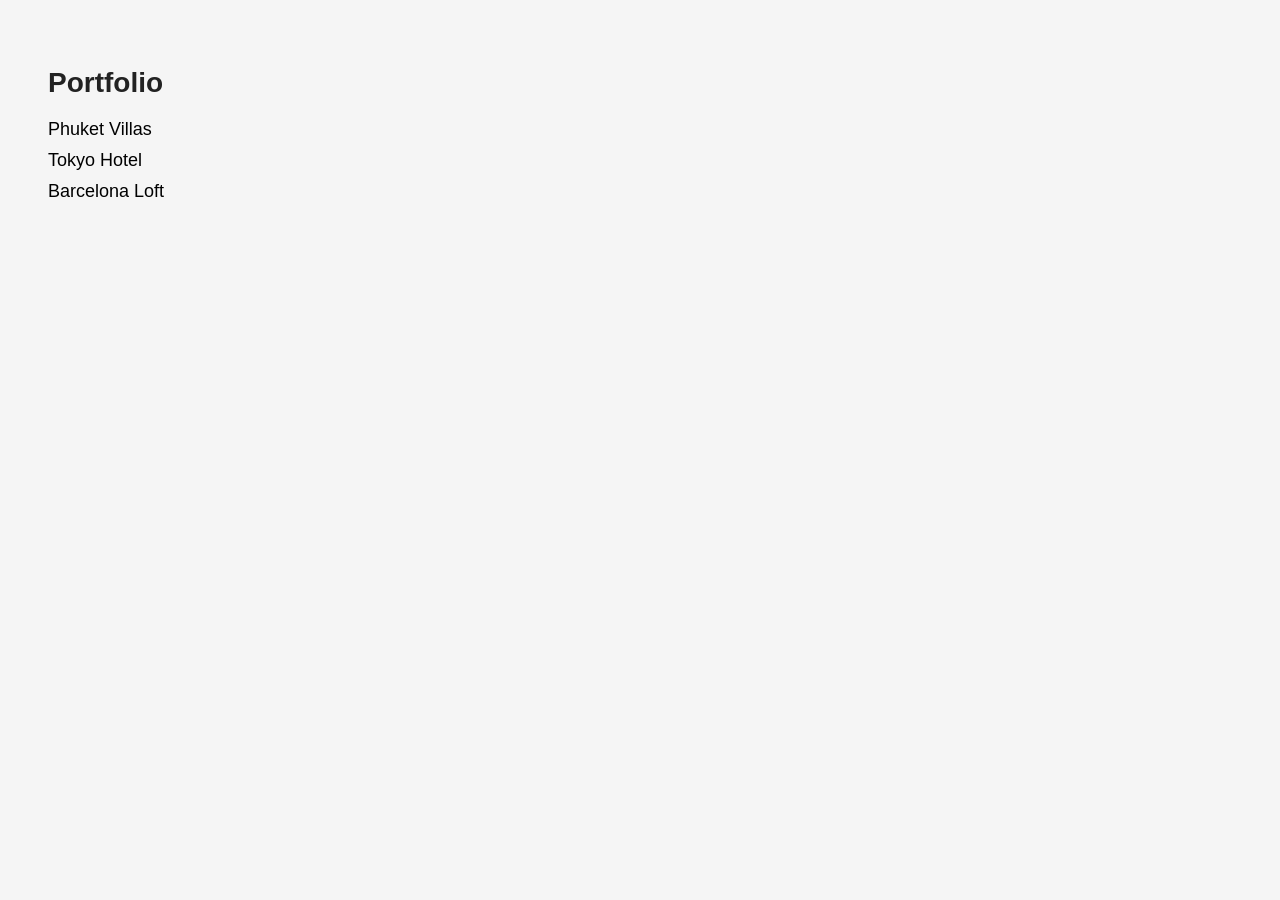
<file: index.html>
<!DOCTYPE html>
<html lang="en">
<head>
  <meta charset="UTF-8">
  <title>Portfolio</title>
  <style>
    body {
      font-family: Arial, sans-serif;
      padding: 40px;
      background: #f5f5f5;
      color: #222;
    }
    h1 {
      font-size: 28px;
      margin-bottom: 20px;
    }
    ul {
      list-style: none;
      padding: 0;
    }
    li {
      margin: 10px 0;
    }
    a {
      text-decoration: none;
      color: #000;
      font-size: 18px;
    }
    a:hover {
      text-decoration: underline;
    }
  </style>
</head>
<body>
  <h1>Portfolio</h1>
  <ul>
    <li><a href="phuket-villas/">Phuket Villas</a></li>
    <li><a href="tokyo-hotel/">Tokyo Hotel</a></li>
    <li><a href="barcelona-loft/">Barcelona Loft</a></li>
  </ul>
</body>
</html>
</file>
